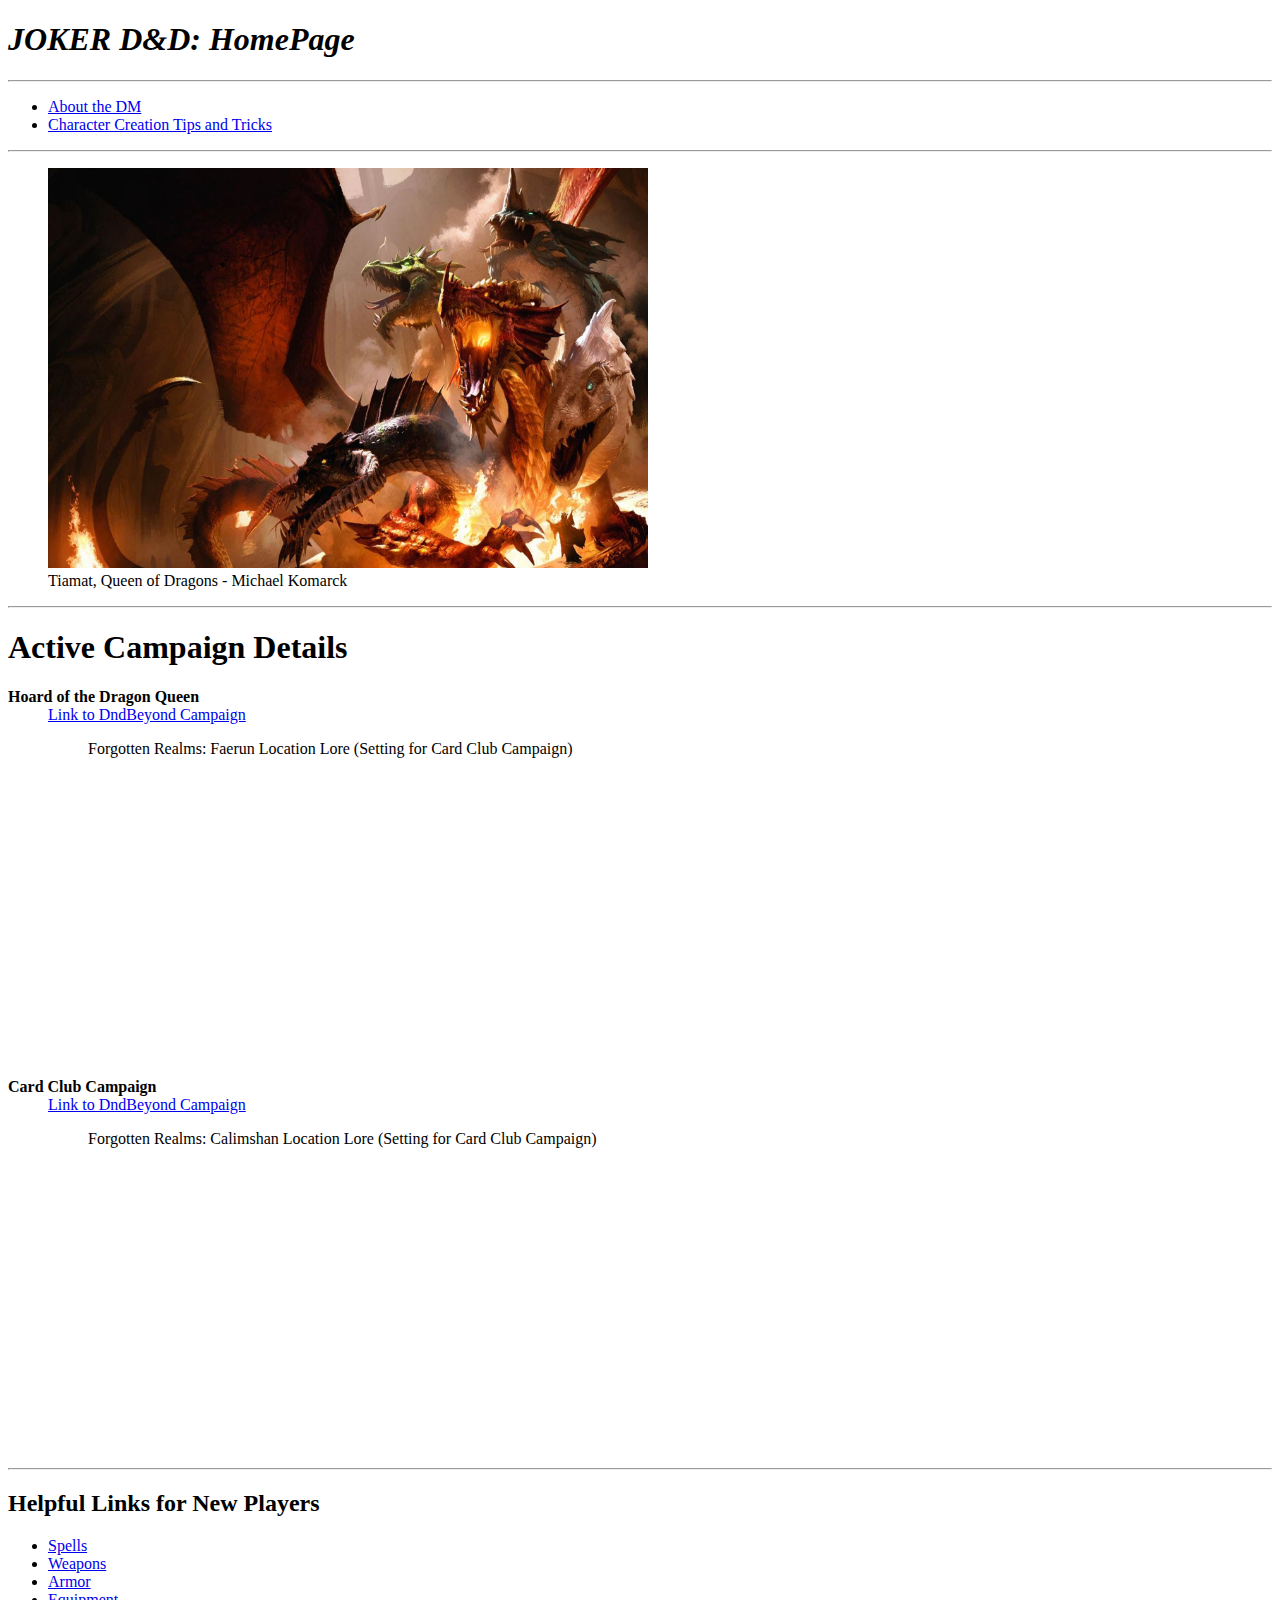
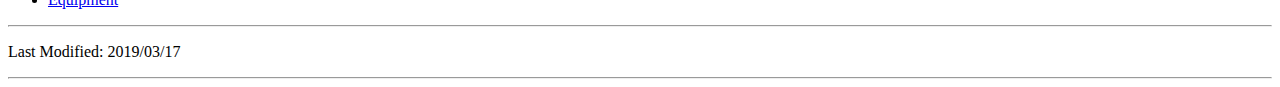
<file: Index.html>
<!DOCTYPE html>
<html lang="en" dir="ltr">
<head>
  <meta charset="utf-8">
  <meta name="viewport" content="width=device-width, initial-scale=1.0">
  <title>Joker's D&D Site: HomePage</title>
</head>

<body>
  <h1><em><strong> JOKER D&D: HomePage </strong></em></h1>
  <hr>
  <header>
<nav>
  <ul>
    <li> <a href="Page2.html">About the DM</a></li>
    <li> <a href="Page3.html">Character Creation Tips and Tricks</a></li>
  </ul>
</nav>
  </header>
  <hr>
  <figure>
  <img src="images\Tiamat.jpg" alt="Picture of the Rise of Tiamat, Queen of Dragons by Michael Komarck "
    title="Tiamat" height="400" width="600">
  <figcaption> Tiamat, Queen of Dragons - Michael Komarck </figcaption>
  </figure>

  <hr>

  <section class="Active Campaign Details">
  <h1>Active Campaign Details</h1>
<dl class="Active Campaign Details">
  <dt><strong>Hoard of the Dragon Queen</strong></dt>
  <dd> <a href="https://www.dndbeyond.com/campaigns/228863">Link to DndBeyond Campaign</a></dd>
  <dd>
    <figure>
      <figcaption>Forgotten Realms: Faerun Location Lore (Setting for Card Club Campaign)</figcaption>
      <iframe width="400" height="300" src="https://www.youtube.com/embed/ff7yJM4175I?list=PLJqE7QBvDyc_-q5sZQV3eUK6vwfznTt-6" frameborder="0" allow="accelerometer; autoplay; encrypted-media; gyroscope; picture-in-picture" allowfullscreen></iframe>
    </figure>
  </dd>
  <dt><strong>Card Club Campaign</strong></dt>
    <dd><a href="https://www.dndbeyond.com/campaigns/345846">Link to DndBeyond Campaign</a></dd>
    <dd>
      <figure>
        <figcaption>Forgotten Realms: Calimshan Location Lore (Setting for Card Club Campaign)</figcaption>
        <iframe width="400" height="300" src="https://www.youtube.com/embed/ff7yJM4175I?list=PLJqE7QBvDyc_-q5sZQV3eUK6vwfznTt-6" frameborder="0" allow="accelerometer; autoplay; encrypted-media; gyroscope; picture-in-picture" allowfullscreen></iframe>

      </figure>
    </dd>
  </dl>
  </section>
  <hr>
  <section>
    <h2>Helpful Links for New Players</h2>
      <ul>
          <li><a href="http://dnd5e.wikia.com/wiki/List_of_Spells">Spells</a></li>
          <li><a href="https://dnd5e.fandom.com/wiki/Weapons">Weapons</a></li>
          <li><a href="https://dnd5e.fandom.com/wiki/Armor_and_Shields">Armor</a></li>
          <li> <a href="https://dnd5e.fandom.com/wiki/Equipment">Equipment</a> </li>
      </ul>
  </section>
  <footer>
    <hr>
    <p>Last Modified: 2019/03/17 </p>
    <hr>
  </footer>
</body>

</html>
</file>
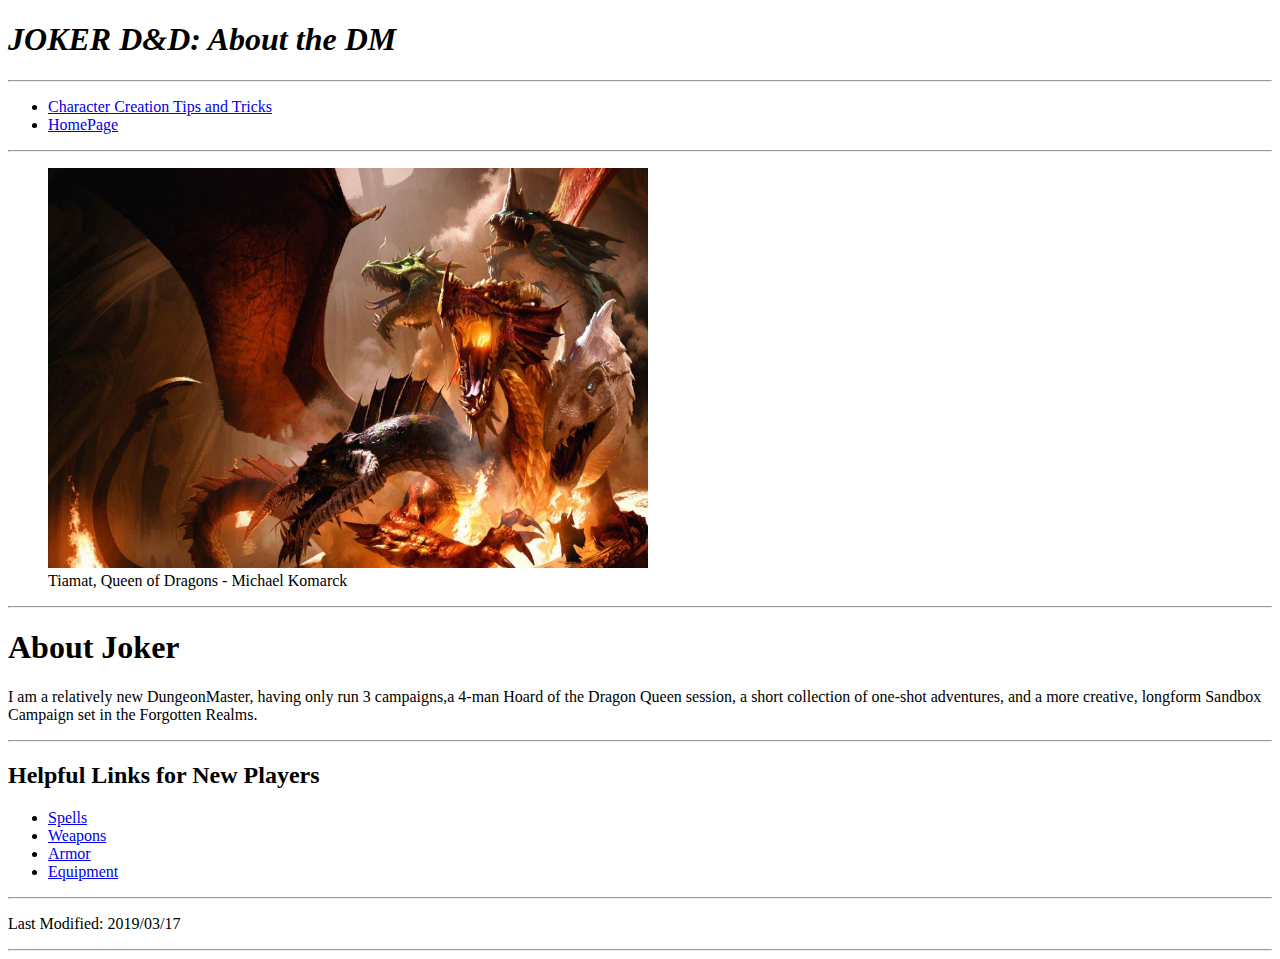
<file: Page2.html>
<!DOCTYPE html>
<html lang="en" dir="ltr">
  <head>
    <meta charset="utf-8">
    <meta name="viewport" content="width=device-width, initial-scale=1.0">
    <title>Joker's D&D Site: About the DM</title>
  </head>

  <body>
<h1><em><strong> JOKER D&D: About the DM</strong></em></h1>
<hr>
<header>
<nav>
  <ul>
    <li><a href="Page3.html">Character Creation Tips and Tricks</a></li>
    <li> <a href="HomePage.html">HomePage</a></li>
  </ul>
</nav>
</header>
<hr>
<figure>
  <img src="images\Tiamat.jpg" alt="Picture of the Rise of Tiamat, Queen of Dragons by Michael Komarck "
    title="Tiamat" height="400" width="600">
  <figcaption> Tiamat, Queen of Dragons - Michael Komarck </figcaption>
</figure>
<hr>
<section class="About Joker">
  <h1>About Joker</h1>
  <p>I am a relatively new DungeonMaster, having only run 3 campaigns,a 4-man Hoard of the Dragon Queen session, a short collection of one-shot adventures, and a more creative, longform Sandbox Campaign set in the Forgotten Realms. </p>

</section>
<hr>
<section>
  <h2>Helpful Links for New Players</h2>
    <ul>
        <li><a href="http://dnd5e.wikia.com/wiki/List_of_Spells">Spells</a></li>
        <li><a href="https://dnd5e.fandom.com/wiki/Weapons">Weapons</a></li>
        <li><a href="https://dnd5e.fandom.com/wiki/Armor_and_Shields">Armor</a></li>
        <li> <a href="https://dnd5e.fandom.com/wiki/Equipment">Equipment</a> </li>
    </ul>
</section>
<footer>
    <hr>
  <p>Last Modified: 2019/03/17 </p>
  <hr>
</footer>
  </body>

</html>
</file>
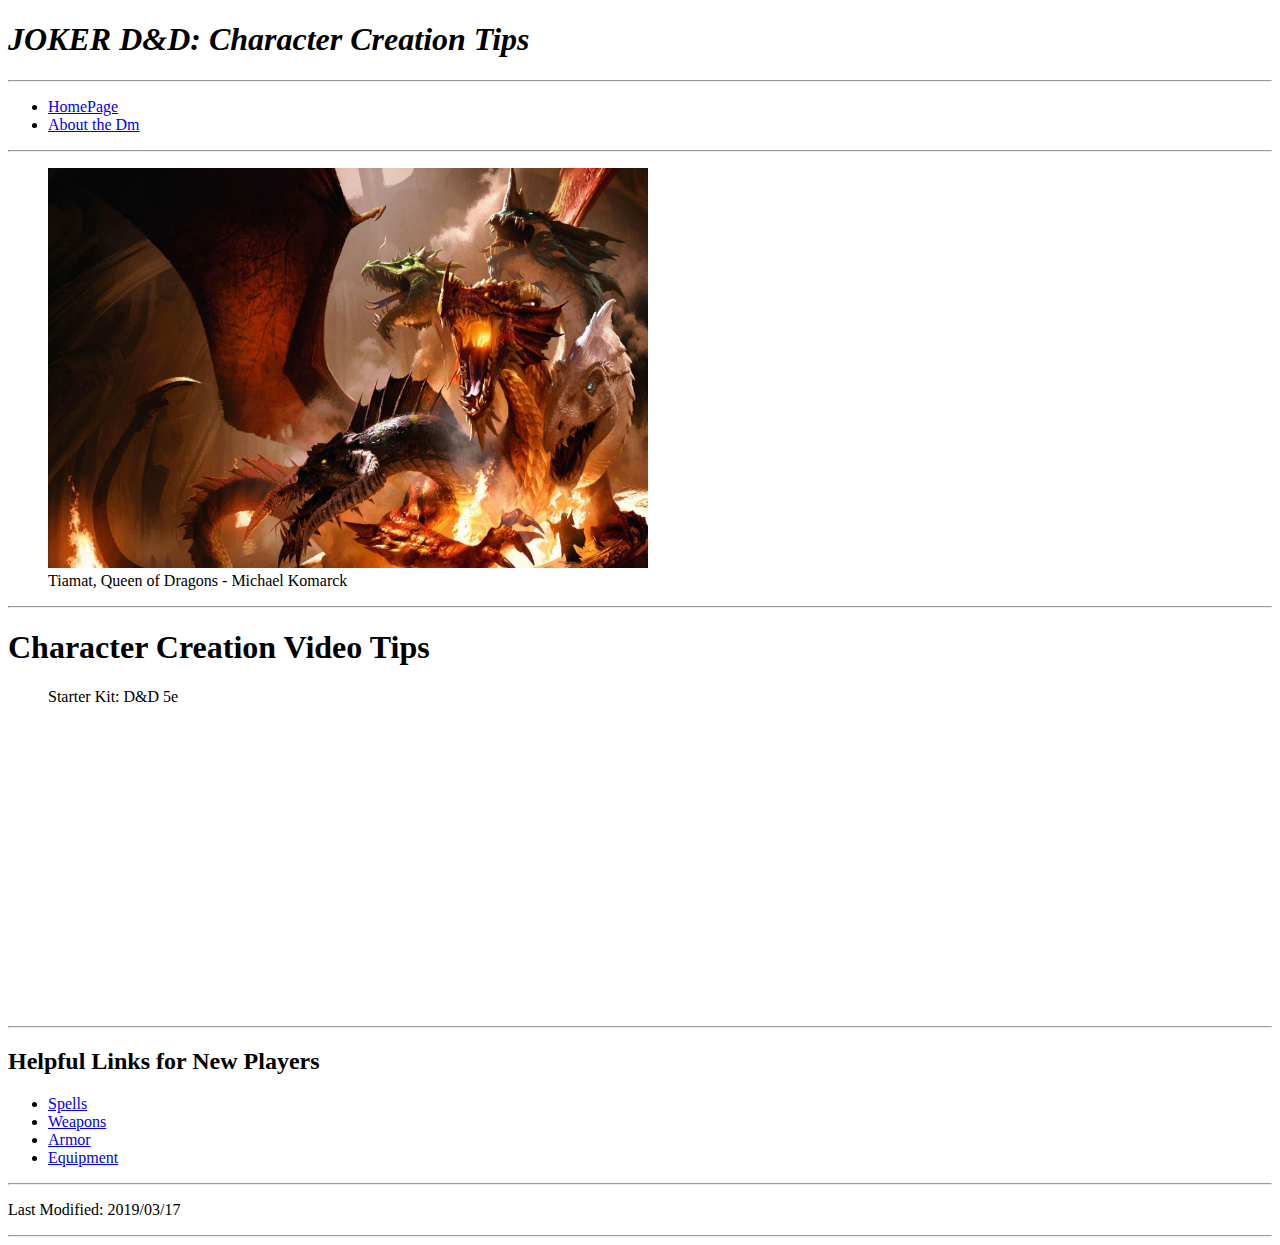
<file: Page3.html>
<!DOCTYPE html>
<html lang="en" dir="ltr">
  <head>
    <meta charset="utf-8">
    <meta name="viewport" content="width=device-width, initial-scale=1.0">
    <title>Joker's D&D Site: Character Creation</title>
  </head>

  <body>
<h1><em><strong> JOKER D&D: Character Creation Tips</strong></em></h1>
<hr>
<header>
<nav>
  <ul>
    <li> <a href="HomePage.html">HomePage</a></li>
    <li><a href="Page2.html">About the Dm</a></li>
  </ul>
</nav>
</header>
<hr>
<figure>
  <img src="images\Tiamat.jpg" alt="Picture of the Rise of Tiamat, Queen of Dragons by Michael Komarck "
    title="Tiamat" height="400" width="600">
  <figcaption> Tiamat, Queen of Dragons - Michael Komarck </figcaption>
</figure>
<hr>
<section class="Character Creation Video Tips">
  <h1>Character Creation Video Tips</h1>
  <figure>
    <figcaption>Starter Kit: D&D 5e</figcaption>
    <iframe width="400" height="300" src="https://www.youtube.com/embed/W85McQ7ilVg" frameborder="0" allow="accelerometer; autoplay; encrypted-media; gyroscope; picture-in-picture" allowfullscreen></iframe>

  </figure>

</section>
<hr>
<section>
  <h2>Helpful Links for New Players</h2>
    <ul>
        <li><a href="http://dnd5e.wikia.com/wiki/List_of_Spells">Spells</a></li>
        <li><a href="https://dnd5e.fandom.com/wiki/Weapons">Weapons</a></li>
        <li><a href="https://dnd5e.fandom.com/wiki/Armor_and_Shields">Armor</a></li>
        <li> <a href="https://dnd5e.fandom.com/wiki/Equipment">Equipment</a> </li>
    </ul>
</section>
<footer>
  <hr>
  <p>Last Modified: 2019/03/17 </p>
  <hr>
</footer>
  </body>

</html>
</file>
